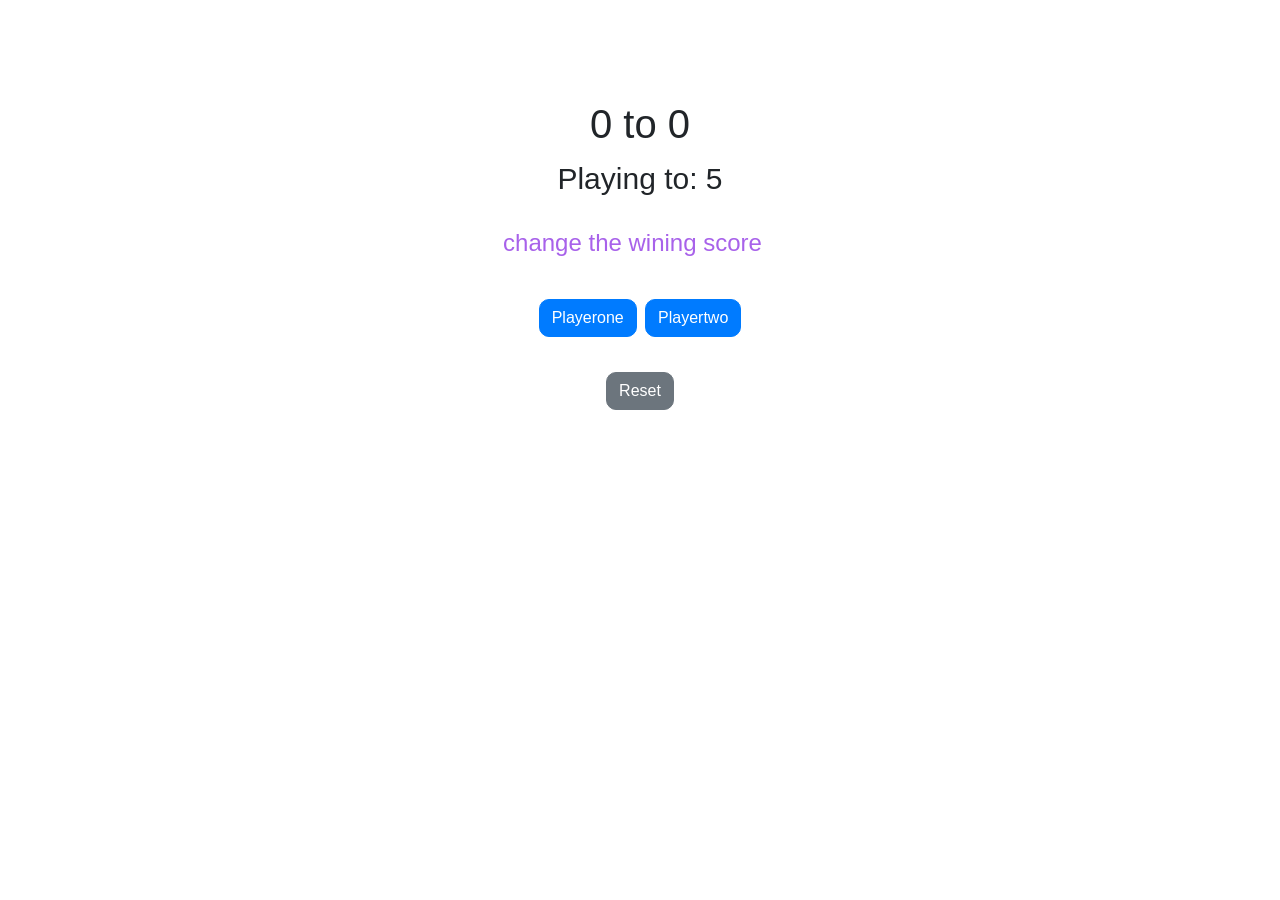
<file: index.html>
<!DOCTYPE html>
<html>
<head>
	<title>Check Player</title>
	<link rel="stylesheet" type="text/css" href="https://stackpath.bootstrapcdn.com/bootstrap/4.3.1/css/bootstrap.min.css">
	<link rel="stylesheet" type="text/css" href="playercheck.css">
</head>
<body>
  <h1><span id="p1display">0</span> to <span id="p2display">0</span></h1>
  <p>Playing to: <span>5</span></p>
  <input type="number" placeholder="change the wining score"><br>
  <button id="p1" type="button" class="btn btn-primary">Playerone</button>
  <button id="p2" type="button" class="btn btn-primary">Playertwo</button><br>
  <button id="reset"  type="button" class="btn btn-secondary">Reset</button>

  <script type="text/javascript" src="playercheck.js"></script>
</body>
</html>
</file>
<file: playercheck.css>
.winner{
	color:green;
}
body{
	text-align: center;
	font-size: 30px;
	margin-top:100px;
	background:url("https://cmkt-image-prd.global.ssl.fastly.net/0.1.0/ps/2503094/910/607/m1/fpnw/wm1/game_background_130-.jpg?1491389381&s=c08b3be2ed8bea1644e27c7977de25cb");
	background-repeat:no-repeat;
	background-size: cover; 
}
button{
	margin-top:35px;
}
.btn{
	border-radius: 10px;
}
::placeholder{
	font-size:24px;
	text-align: center;
	color:#a862ea;
	margin-top:5px;
}	
input{
	border-radius:10px;
	border-color:white;
	border: 0px;
}
</file>
